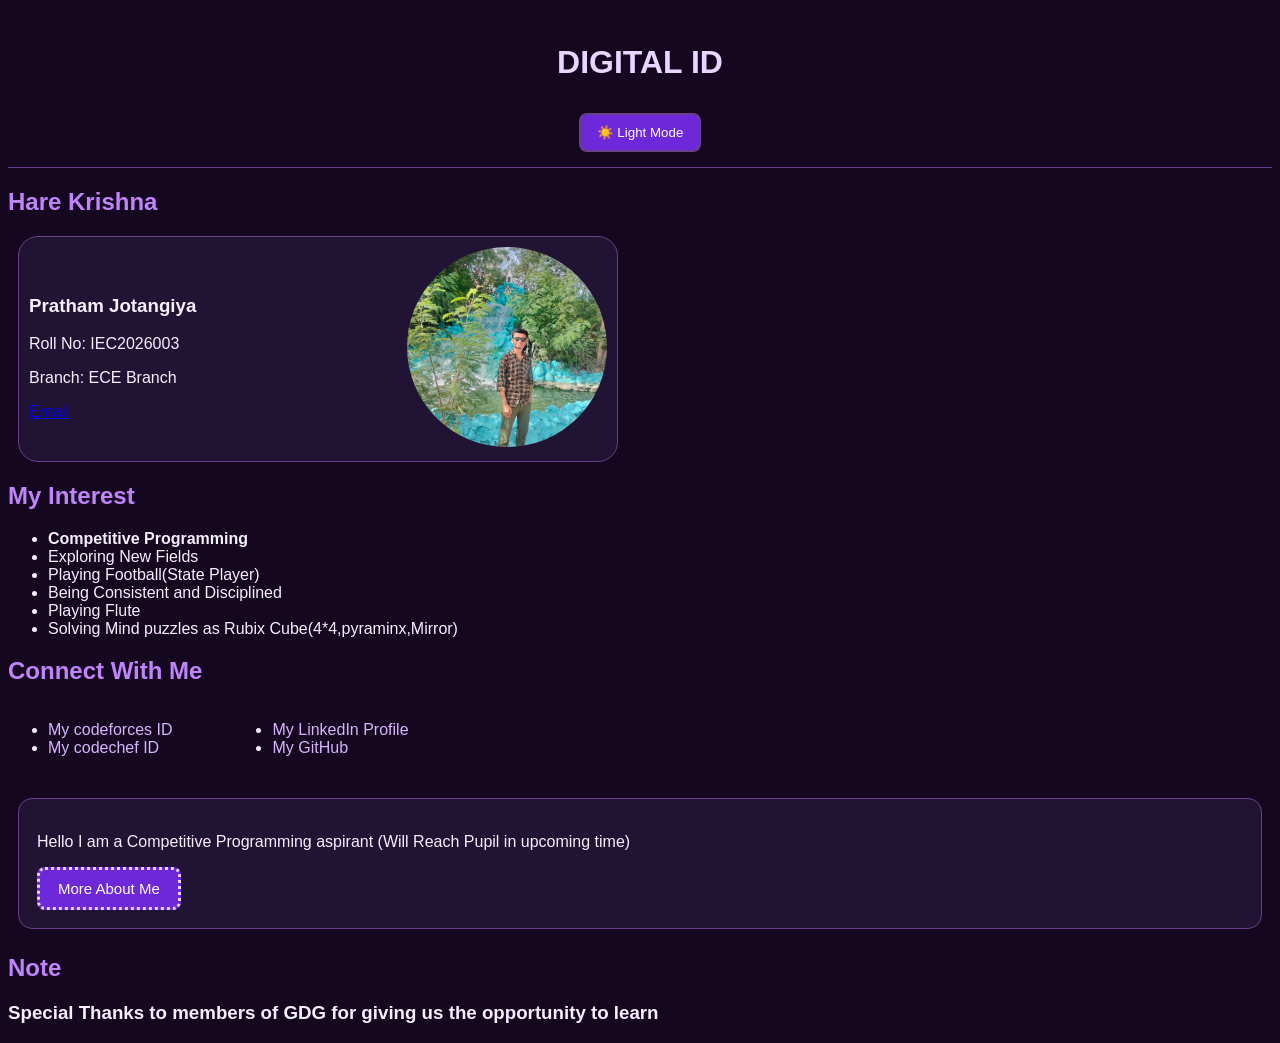
<file: index.html>
<!DOCTYPE html>
<html lang="en">
<head>
    <meta charset="UTF-8">
    <meta name="viewport" content="width=device-width, initial-scale=1.0">
    <title>Digital ID</title>
    <link rel="stylesheet" href="style.css">
    <script src="script.js" defer></script>
</head>
<body>
   <header>
    <h1>DIGITAL ID</h1>
    <button type="button" id="theme-toggle">
        ☀️ Light Mode
    </button>
</header>
    
    <main>
        <h2> Hare Krishna </h2>
        <div class="profile-card"> 
           <div>
           <h3>Pratham Jotangiya</h3>
           <p>Roll No: IEC2026003</p>
           <p>Branch: ECE Branch</p>
           <a href="mailto:iec2026003@iiita.ac.in" title="My Email"  target="_blank" rel="noopener noreferrer">
            Email
           </a>
           </div>

           <div>
           <img src ="profile.jpeg" alt="My Profile Image">
           </div>

        </div>

    <section>
    <div class="interests">
        <h2>My Interest</h2>
        
    <ul>

        <li><strong> Competitive Programming </strong></li>
        <li>Exploring New Fields</li>
        <li>Playing Football(State Player)</li>
        <li>Being Consistent and Disciplined</li>
        <li>Playing Flute</li>
        <li>Solving Mind puzzles as Rubix Cube(4*4,pyraminx,Mirror)</li>
        
    </ul>
    
    </div>

    </section>

    <section>

    <h2>Connect With Me</h2>
    
    <div class="social-links">
        <div>
                <ul>
           <li>
            <a href="https://codeforces.com/profile/Pratham_CP" 
            target="_blank" rel="noopener noreferrer" 
            title="View my codeforces">
                My codeforces ID
            </a>
        </li>
        <li> <a href="https://www.codechef.com/users/pratham_cp" 
            target="_blank" rel="noopener noreferrer " 
            title="View my codechef ">
            My codechef ID
        </a>
    </li>
</ul>
           </div>
           
           
           <div>
               <ul>
           <li> 
           <a href="https://www.linkedin.com/in/pratham-jotangiya-7a0034443/?isSelfProfile=true" 
           target="_blank" rel="noopener noreferrer" 
           title="View my linkedin ">
                My LinkedIn Profile
            </a>
           </li>
           <li> 
           <a href="https://github.com/pratham-cps" 
           target="_blank" rel="noopener noreferrer" 
           title="View my github">
                My GitHub
            </a>
        </li>
        </ul>
        </div>


    
    </div>
    </section>
    
    <div class="about-me">
        <p>Hello I am a Competitive Programming aspirant (Will Reach Pupil in upcoming time)</p>
      <button type="button" id="about-me">More About Me</button>
    </div>

</main>

<footer>
    <h2>Note</h2>
    <h3>Special Thanks to members of GDG for giving us the opportunity to learn </h3>
</footer>

      
</body>
</html>
</file>
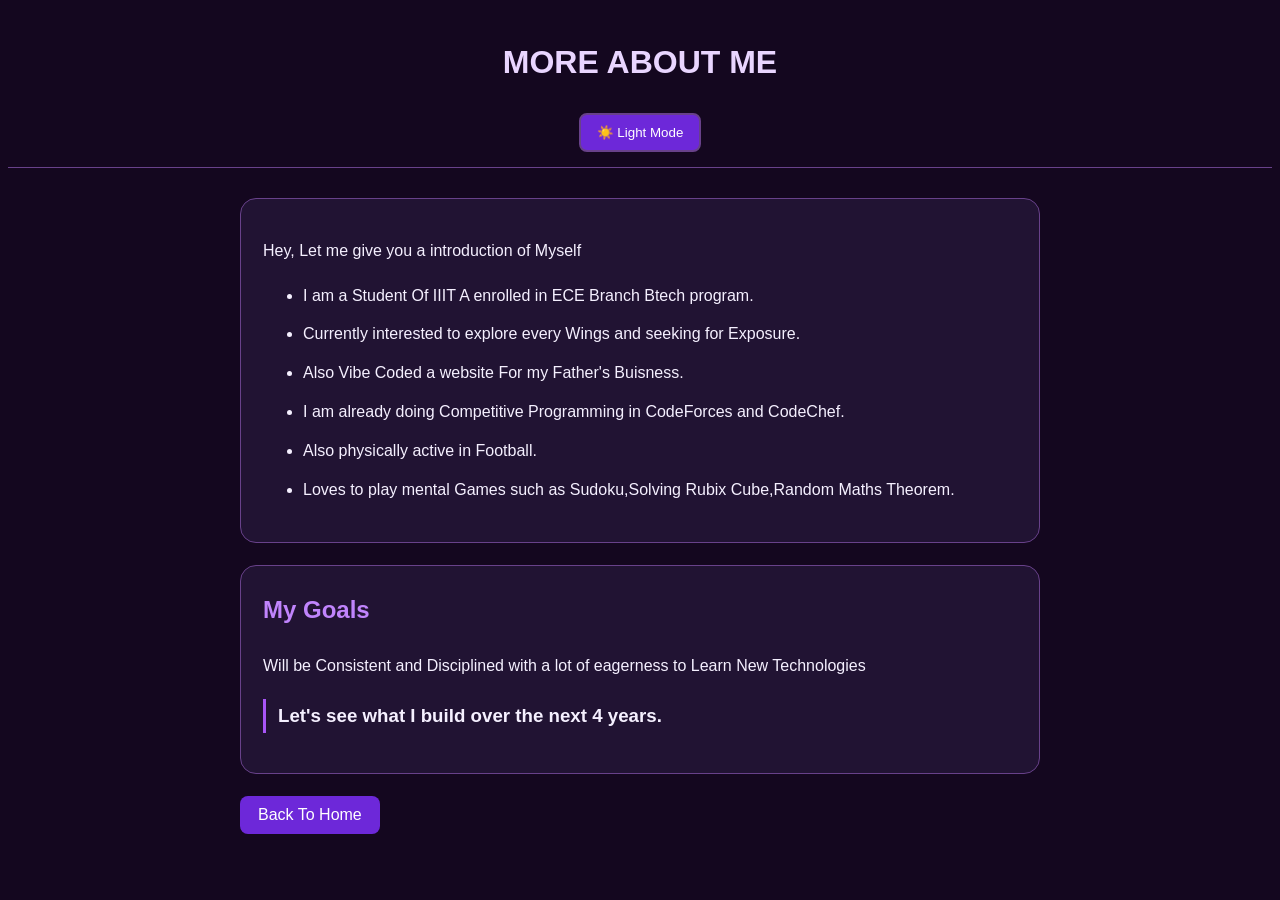
<file: about.html>
<!DOCTYPE html>
<html lang="en">
<head>
    <meta charset="UTF-8">
    <meta name="viewport" content="width=device-width, initial-scale=1.0">
    <title>More About Me</title>
    <link rel="stylesheet" href="style.css">
    <script src="script.js" defer></script>
</head>
<body>
    <header>
    <h1>MORE ABOUT ME</h1>
    <button type="button" id="theme-toggle">
        ☀️ Light Mode
    </button>
</header>

<main class="about-page">

    <section class="about-intro">
        <p>Hey, Let me give you a introduction of Myself</p>

        <ul>
            <li>I am a Student Of IIIT A enrolled in ECE Branch Btech program.</li>
            <li>Currently interested to explore every Wings and seeking for Exposure.</li>
            <li>Also Vibe Coded a website For my Father's Buisness.</li>
            <li>I am already doing Competitive Programming in CodeForces and CodeChef.</li>
            <li>Also physically active in Football.</li>
            <li>Loves to play mental Games such as Sudoku,Solving Rubix Cube,Random Maths Theorem.</li>
        </ul>
    </section>

    <section class="about-goals">
        <h2>My Goals</h2>
        <p>Will be Consistent and Disciplined with a lot of eagerness to Learn New Technologies</p>

        <h3>
            <strong>Let's see what I build over the next 4 years.</strong>
        </h3>
    </section>

    <a href="index.html" class="back-home">Back To Home</a>

</main>
</body>
</html>
</file>
<file: style.css>
body {
    background-color: #14071F;
    color: #F5F0FF;
    font-family: Arial, sans-serif;
}

h1 {
    text-align: center;
    color: #E9D5FF;
}

h2 {
    color: #C084FC;
}

.interests li {
    color: #F5F0FF;
}

.social-links a {
    color: #D8B4FE;
}
.social-links{
   display: flex;
    justify-content: flex-start;
    align-items: flex-start;
    gap: 60px;
}


img {
    width: 200px;
    height: 200px;
    object-fit: cover;
    border-radius: 50%;
}

.profile-card {
    background-color: #211333;
    padding: 10px;
    margin: 10px;
    border: 1px double #68418A;
    border-radius: 20px;
    display: flex;
    align-items: center;
    justify-content: space-between;
    gap: 1px;
    width: 90%;
    max-width: 600px;
    box-sizing: border-box;

}
.social-links a{
    color: #D8B4FE;
    text-decoration: none;

}
.social-links a:hover {
    color: white;
    text-decoration: underline;
    cursor: pointer;
}
.about-me button{
    background-color: #6D28D9;;
    color: white;
    width: 60px;
    border: #211333;
    border: 3px dotted ;
    cursor: pointer;

}
.about-me button:hover {
    color: #F5F0FF;
    text-decoration: underline;
}
@media (max-width: 600px) {
    .profile-card {
        flex-direction: column;
    }
}
/* Header and theme button */
header {
    text-align: center;
    padding: 15px;
    border-bottom: 1px solid #68418A;
}

#theme-toggle {
    background-color: #6D28D9;
    color: white;
    padding: 10px 16px;
    margin-top: 10px;
    border: 2px solid #68418A;
    border-radius: 8px;
    cursor: pointer;
}

#theme-toggle:hover {
    background-color: #7C3AED;
}

/* More About Me section and button */
.about-me {
    background-color: #211333;
    padding: 18px;
    margin: 25px 10px;
    border: 1px solid #68418A;
    border-radius: 14px;
}

.about-me button {
    width: auto;
    padding: 10px 18px;
    border: 3px dotted #E9D5FF;
    border-radius: 8px;
    font-size: 15px;
}

.about-me button:hover {
    background-color: #7C3AED;
}

/* Decoration for the About Me page */
.about-page {
    width: 90%;
    max-width: 800px;
    margin: 30px auto;
}

.about-intro,
.about-goals {
    background-color: #211333;
    padding: 22px;
    margin-bottom: 22px;
    border: 1px solid #68418A;
    border-radius: 16px;
    line-height: 1.8;
}

.about-intro li {
    margin-bottom: 10px;
}

.about-goals h2 {
    margin-top: 0;
}

.about-goals h3 {
    border-left: 3px solid #A855F7;
    padding-left: 12px;
}

.back-home {
    display: inline-block;
    background-color: #6D28D9;
    color: white;
    padding: 10px 18px;
    border-radius: 8px;
    text-decoration: none;
}

.back-home:hover {
    background-color: #7C3AED;
}

/* Light mode */
body.light-mode {
    background-color: #F7F3FC;
    color: #241333;
}

body.light-mode header,
body.light-mode footer {
    background-color: #EDE5F8;
    border-color: #D2BFE8;
}

body.light-mode h1 {
    color: #4C1D95;
}

body.light-mode h2 {
    color: #6D28D9;
}

body.light-mode .profile-card,
body.light-mode .about-me,
body.light-mode .about-intro,
body.light-mode .about-goals {
    background-color: #FFFFFF;
    color: #241333;
    border-color: #D2BFE8;
}

body.light-mode .interests li {
    color: #241333;
}

body.light-mode .social-links a {
    color: #6D28D9;
}

body.light-mode #theme-toggle {
    background-color: #FFFFFF;
    color: #4C1D95;
    border-color: #D2BFE8;
}

@media (max-width: 600px) {
    .about-page {
        width: 92%;
    }

    .about-intro,
    .about-goals {
        padding: 16px;
    }
}
</file>
